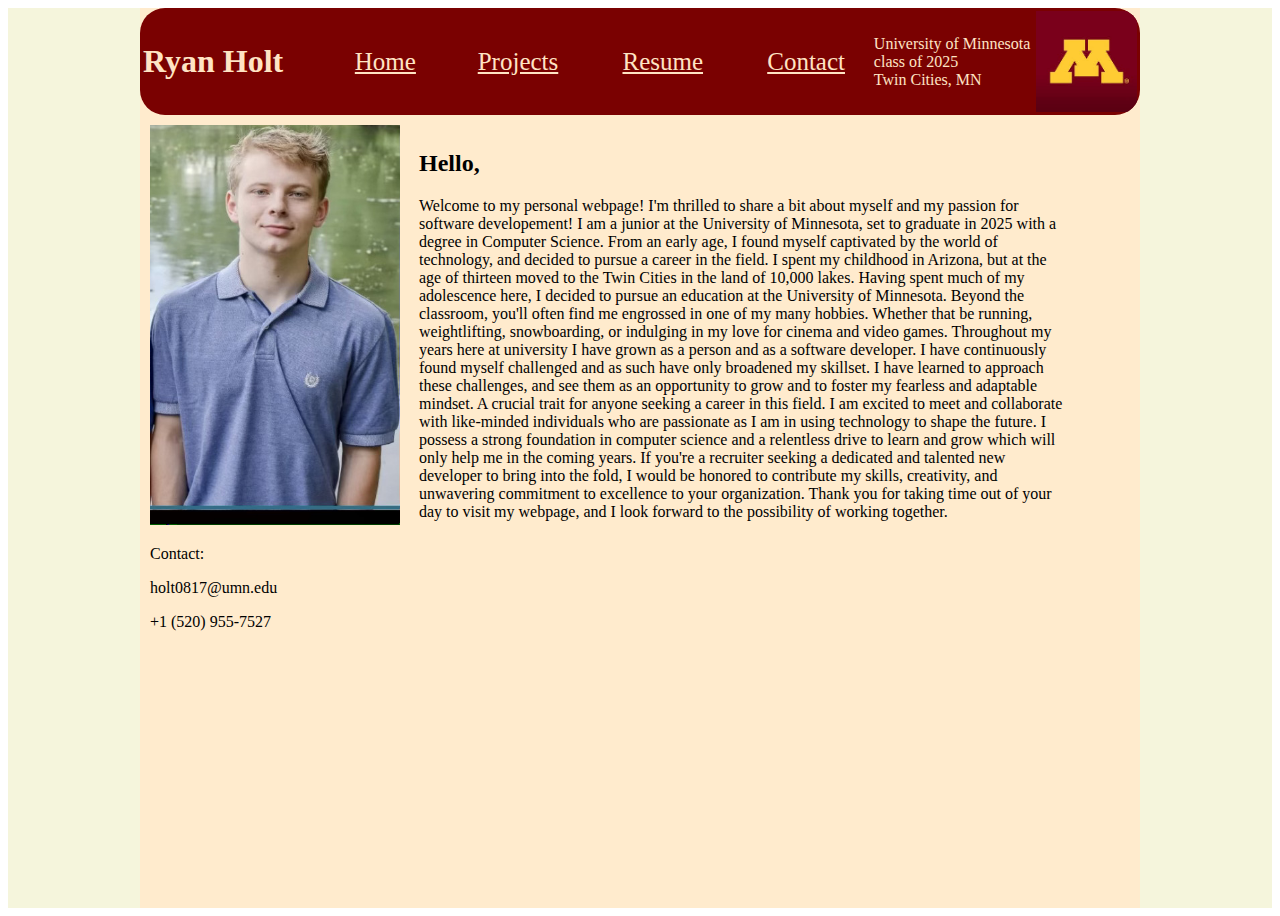
<file: index.html>
<!DOCTYPE html>
<html>
    <head>
        <title> 
            Ryan Holt
        </title>
        <link rel="stylesheet" href="header.css">
        <link rel="stylesheet" href="homepage.css">
    </head>

    <body>
        <div id="universe" class="theUniverse">
            <div id="body" class="theBody">
                <div id="header" class="header_class">
                    <table class="myTable">
                        <tbody>
                           <tr>
                                <td>
                                    <h1 class="myName">
                                        Ryan Holt
                                    </h1>
                                </td>
                                <td>
                                    <a class="Home" href="index.html">
                                        Home
                                    </a>
                                </td>
                                <td>
                                    <a class="Projects" href="Projects.html">
                                        Projects
                                    </a>
                                </td>
                                <td>
                                    <a class="Blog" href="myResume.pdf" target="_blank">
                                        Resume
                                    </a>
                                </td>
                                <td>
                                    <a class="Contact" href="Contact.html">
                                        Contact
                                    </a>
                                </td>
                                <td>
                                    <ul class="myInfo">
                                        <li>
                                            University of Minnesota
                                        </li>
                                        <li>
                                            class of 2025
                                        </li>
                                        <li>
                                            Twin Cities, MN
                                        </li>
                                    </ul>
                                </td>
                                <td>
                                    <img class="UMN_logo" src="umn.jpeg" alt="ERROR">
                                </td>
                           </tr>
                        </tbody>
                    </table>
                </div>
                <div id="the_sidebar" class="sidebar">
                    <img class="portrait" src="portrait.jpg" alt="ERROR: Unable to display image">
                    <p>
                        Contact:
                    </p>
                    <p>
                        holt0817@umn.edu
                    </p>
                    <p>
                        +1 (520) 955-7527
                    </p>
                </div>
                <div id="the_homepage" class="page">
                    <h2 class="Hello">
                        Hello,
                    </h2>
                    <p class="Me">
                        Welcome to my personal webpage! I'm thrilled to share a bit about myself 
                        and my passion for software developement! I am a junior at the University of 
                        Minnesota, set to graduate in 2025 with a degree in Computer Science. From 
                        an early age, I found myself captivated by the world of technology, and 
                        decided to pursue a career in the field. I spent my childhood in Arizona, 
                        but at the age of thirteen moved to the Twin Cities in the land of 10,000
                        lakes. Having spent much of my adolescence here, I decided to pursue an 
                        education at the University of Minnesota. Beyond the classroom, you'll 
                        often find me engrossed in one of my many hobbies. Whether that be running,
                        weightlifting, snowboarding, or indulging in my love for cinema and video
                        games. 

                        Throughout my years here at university I have grown as a person and as a software
                        developer. I have continuously found myself challenged and as such have only
                        broadened my skillset. I have learned to approach these challenges, and see them 
                        as an opportunity to grow and to foster my fearless and adaptable mindset. 
                        A crucial trait for anyone seeking a career in this field. I am excited
                        to meet and collaborate with like-minded individuals who are passionate as I 
                        am in using technology to shape the future. I possess a strong foundation in 
                        computer science and a relentless drive to learn and grow which will only help
                        me in the coming years. If you're a recruiter seeking a dedicated and talented
                        new developer to bring into the fold, I would be honored to contribute my skills,
                        creativity, and unwavering commitment to excellence to your organization. Thank 
                        you for taking time out of your day to visit my webpage, and I look forward to 
                        the possibility of working together.
                    </p>
                </div>
            </div>
        </div>
    </body>


</html>
</file>
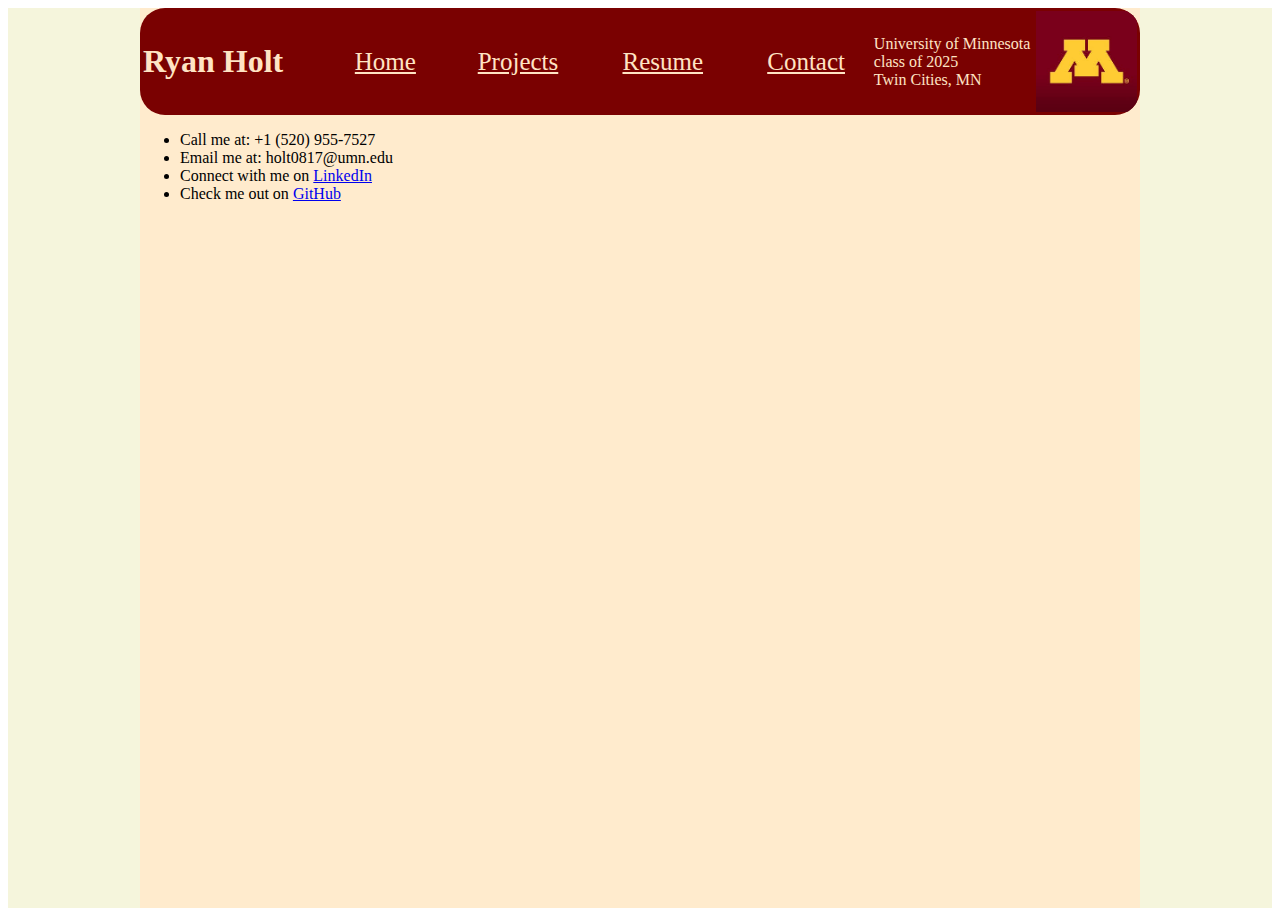
<file: Contact.html>
<!DOCTYPE html>
<html>
<head>
    <title> 
        Ryan Holt
    </title>
    <link rel="stylesheet" href="header.css">
</head>

<body>
    <div id="universe" class="theUniverse">
        <div id="body" class="theBody">
            <div id="header" class="header_class">
                <table class="myTable">
                    <tbody>
                       <tr>
                            <td>
                                <h1 class="myName">
                                    Ryan Holt
                                </h1>
                            </td>
                            <td>
                                <a class="Home" href="index.html">
                                    Home
                                </a>
                            </td>
                            <td>
                                <a class="Projects" href="Projects.html">
                                    Projects
                                </a>
                            </td>
                            <td>
                                <a class="Blog" href="myResume.pdf" target="_blank">
                                    Resume
                                </a>
                            </td>
                            <td>
                                <a class="Contact" href="Contact.html">
                                    Contact
                                </a>
                            </td>
                            <td>
                                <ul class="myInfo">
                                    <li>
                                        University of Minnesota
                                    </li>
                                    <li>
                                        class of 2025
                                    </li>
                                    <li>
                                        Twin Cities, MN
                                    </li>
                                </ul>
                            </td>
                            <td>
                                <img class="UMN_logo" src="umn.jpeg" alt="ERROR">
                            </td>
                       </tr>
                    </tbody>
                </table>
            </div>
            <td>
                <ul class = "MyInfo">
                    <li>
                        Call me at: +1 (520) 955-7527
                    </li>
                    <li>
                        Email me at: holt0817@umn.edu
                    </li>
                    <li>
                        Connect with me on <a href = "https://www.linkedin.com/in/ryan-h-1a788424b/" target="_blank"> LinkedIn </a>
                    </li>
                    <li>
                        Check me out on <a href = "https://github.com/LookingInAlderaanPlaces" target="_blank"> GitHub </a>
                    </li>
                </ul>
            </td>
        </div>
    </div>   
</body>


</html>
</file>
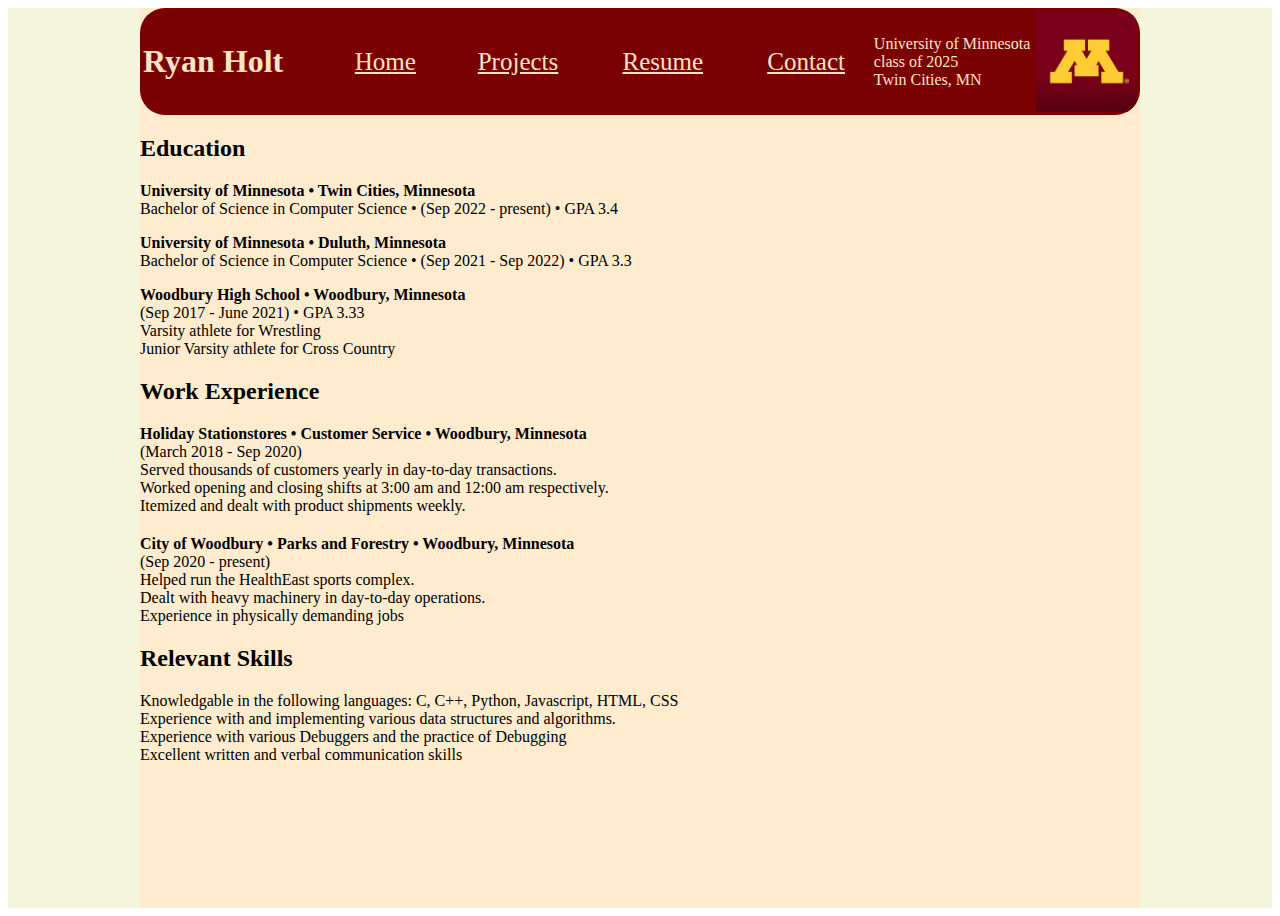
<file: MyBlog.html>
<!DOCTYPE html>
<html>
    <head>
        <title> 
            Ryan Holt
        </title>
        <link rel="stylesheet" href="header.css">
    </head>
<!-- file needs to be changed to MyResume.html-->
    <body>
        <div id="universe" class="theUniverse">
            <div id="body" class="theBody">
                <div id="header" class="header_class">
                    <table class="myTable">
                        <tbody>
                           <tr>
                                <td>
                                    <h1 class="myName">
                                        Ryan Holt
                                    </h1>
                                </td>
                                <td>
                                    <a class="Home" href="index.html">
                                        Home
                                    </a>
                                </td>
                                <td>
                                    <a class="Projects" href="Projects.html">
                                        Projects
                                    </a>
                                </td>
                                <td>
                                    <a class="Blog" href="MyBlog.html">
                                        Resume
                                    </a>
                                </td>
                                <td>
                                    <a class="Contact" href="Contact.html">
                                        Contact
                                    </a>
                                </td>
                                <td>
                                    <ul class="myInfo">
                                        <li>
                                            University of Minnesota
                                        </li>
                                        <li>
                                            class of 2025
                                        </li>
                                        <li>
                                            Twin Cities, MN
                                        </li>
                                    </ul>
                                </td>
                                <td>
                                    <img class="UMN_logo" src="umn.jpeg" alt="ERROR">
                                </td>
                           </tr>
                        </tbody>
                    </table>
                </div>
                <div id = "MyEducation" class = "myeducation"> 
                    <h2> Education </h2>
                    <h4 style = "margin: 0;"> University of Minnesota • Twin Cities, Minnesota </h4>
                    <p style = "margin-top: 0;"> Bachelor of Science in Computer Science • (Sep 2022 - present) • GPA 3.4 </p>

                    <h4 style = "margin: 0;"> University of Minnesota • Duluth, Minnesota </h4>
                    <p style = "margin-top: 0;"> Bachelor of Science in Computer Science • (Sep 2021 - Sep 2022) • GPA 3.3 </p>

                    <h4 style = "margin: 0;"> Woodbury High School • Woodbury, Minnesota </h4>
                    <p style = "margin: 0;"> (Sep 2017 - June 2021) • GPA 3.33</p>
                    
                    <td>
                        <li>
                            Varsity athlete for Wrestling
                        </li>
                        <li>
                            Junior Varsity athlete for Cross Country
                        </li>
                    </td>
                </div>
                <div id = "Work Experience" class = "Work">
                    <h2> Work Experience</h2>
                    <h4 style = "margin: 0;"> Holiday Stationstores • Customer Service • Woodbury, Minnesota</h4>
                    <p style = "margin: 0;"> (March 2018 - Sep 2020)</p>
                    <td style = "margin-bottom: 10px;">
                        <li>
                            Served thousands of customers yearly in day-to-day transactions. 
                        </li>
                        <li>
                            Worked opening and closing shifts at 3:00 am and 12:00 am respectively.
                        </li>
                        <li>
                            Itemized and dealt with product shipments weekly.
                        </li>
                    </td>
                    <h4 style = "margin-top: 20px; margin-bottom: 0;"> City of Woodbury • Parks and Forestry • Woodbury, Minnesota </h4>
                    <p style = "margin: 0;"> (Sep 2020 - present) </p>
                    <td>
                        <li> 
                            Helped run the HealthEast sports complex.
                        </li>
                        <li>
                            Dealt with heavy machinery in day-to-day operations.
                        </li>
                        <li>
                            Experience in physically demanding jobs
                        </li>
                    </td>
                </div>
                <div id = "skills" class = "MySkills">
                    <h2> Relevant Skills </h2>
                    <td>
                        <li>
                            Knowledgable in the following languages: C, C++, Python, Javascript, HTML, CSS
                        </li>
                        <li>
                            Experience with and implementing various data structures and algorithms.
                        </li>
                        <li>
                            Experience with various Debuggers and the practice of Debugging
                        </li>
                        <li>
                            Excellent written and verbal communication skills
                        </li>
                    </td>

                </div>
            </div>
        </div>  
    </body>


</html>
</file>
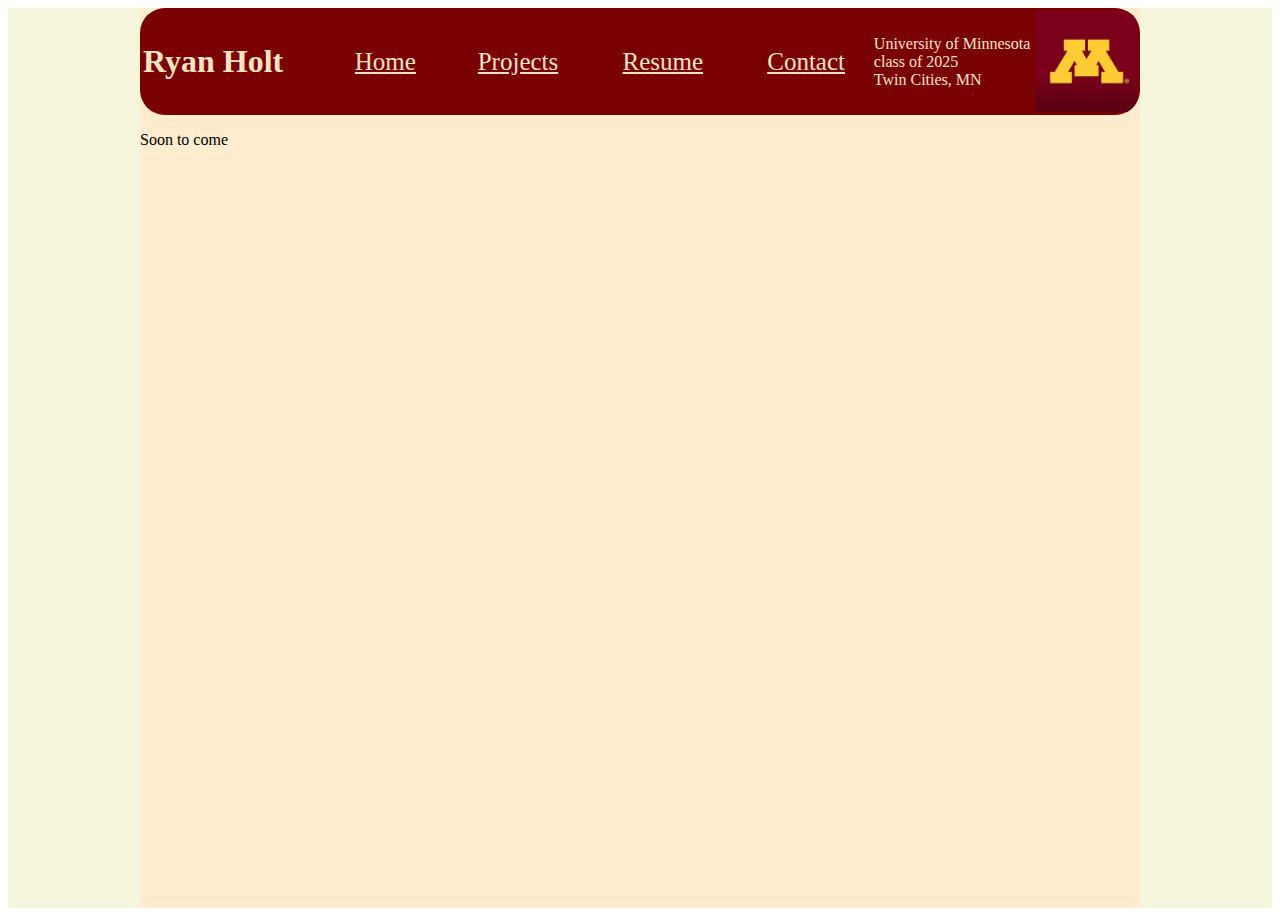
<file: Projects.html>
<!DOCTYPE html>
<html>
    <head>
        <title> 
            Ryan Holt
        </title>
        <link rel="stylesheet" href="header.css">
    </head>

    <body>
        <div id="universe" class="theUniverse">
            <div id="body" class="theBody">
                <div id="header" class="header_class">
                    <table class="myTable">
                        <tbody>
                           <tr>
                                <td>
                                    <h1 class="myName">
                                        Ryan Holt
                                    </h1>
                                </td>
                                <td>
                                    <a class="Home" href="index.html">
                                        Home
                                    </a>
                                </td>
                                <td>
                                    <a class="Projects" href="Projects.html">
                                        Projects
                                    </a>
                                </td>
                                <td>
                                    <a class="Blog" href="myResume.pdf" target="_blank">
                                        Resume
                                    </a>
                                </td>
                                <td>
                                    <a class="Contact" href="Contact.html">
                                        Contact
                                    </a>
                                </td>
                                <td>
                                    <ul class="myInfo">
                                        <li>
                                            University of Minnesota
                                        </li>
                                        <li>
                                            class of 2025
                                        </li>
                                        <li>
                                            Twin Cities, MN
                                        </li>
                                    </ul>
                                </td>
                                <td>
                                    <img class="UMN_logo" src="umn.jpeg" alt="ERROR">
                                </td>
                           </tr>
                        </tbody>
                    </table>
                </div>
                <p>
                    Soon to come
                </p>
            </div>
        </div>  
    </body>


</html>
</file>
<file: header.css>
.theUniverse{
    width: auto;
    height: auto;
    display: block;
    background-color: beige;
}

.theBody{
    width: 1000px;
    height: 100vh;
    display: block;
    margin: auto;
    overflow: auto;
    background-color: blanchedalmond;
}

.header_class{
    display: block;
    height: auto;
    overflow: auto;
    background-color: #7a0101;
    border-radius: 25px;
}

.myTable{
    width: 1000px;
    height: auto;
    overflow: auto;
}

.myName{
    display: inline-block;
    color: bisque;
    margin-right: auto;
}

.Home{
    position: relative;
    font-size: 25px;
    color: bisque;
    left: 50px;
}

.Home:hover{
    color: gold;
}

.Projects{
    position: relative;
    font-size: 25px;
    color: bisque;
    left: 100px;
}

.Projects:hover{
    color: gold;
}

.Blog{
    position: relative;
    font-size: 25px;
    color: bisque;
    left: 150px;
}

.Blog:hover{
    color: gold;
}

.Contact{
    position: relative;
    font-size: 25px;
    color: bisque;
    left: 200px;
}

.Contact:hover{
    color: gold;
}

.myInfo{
    position: relative;
    list-style-type: none;
    color: bisque;
    left: 175px;
}

.UMN_logo{
    display: block;
    width: 40%;
    height: 40%;
    margin-left: auto;
}
</file>
<file: homepage.css>
.sidebar{
    display: inline-block;
    position: relative;
    left: 10px;
    top: 10px;
}

.portrait{
    position: relative;
    display: inline-block;
    width: 250px;
    height: 400px;
}

.page{
    width: 650px;
    position: relative;
    display: inline-block;
    left: 25px;
    top: -100px;
}
</file>
